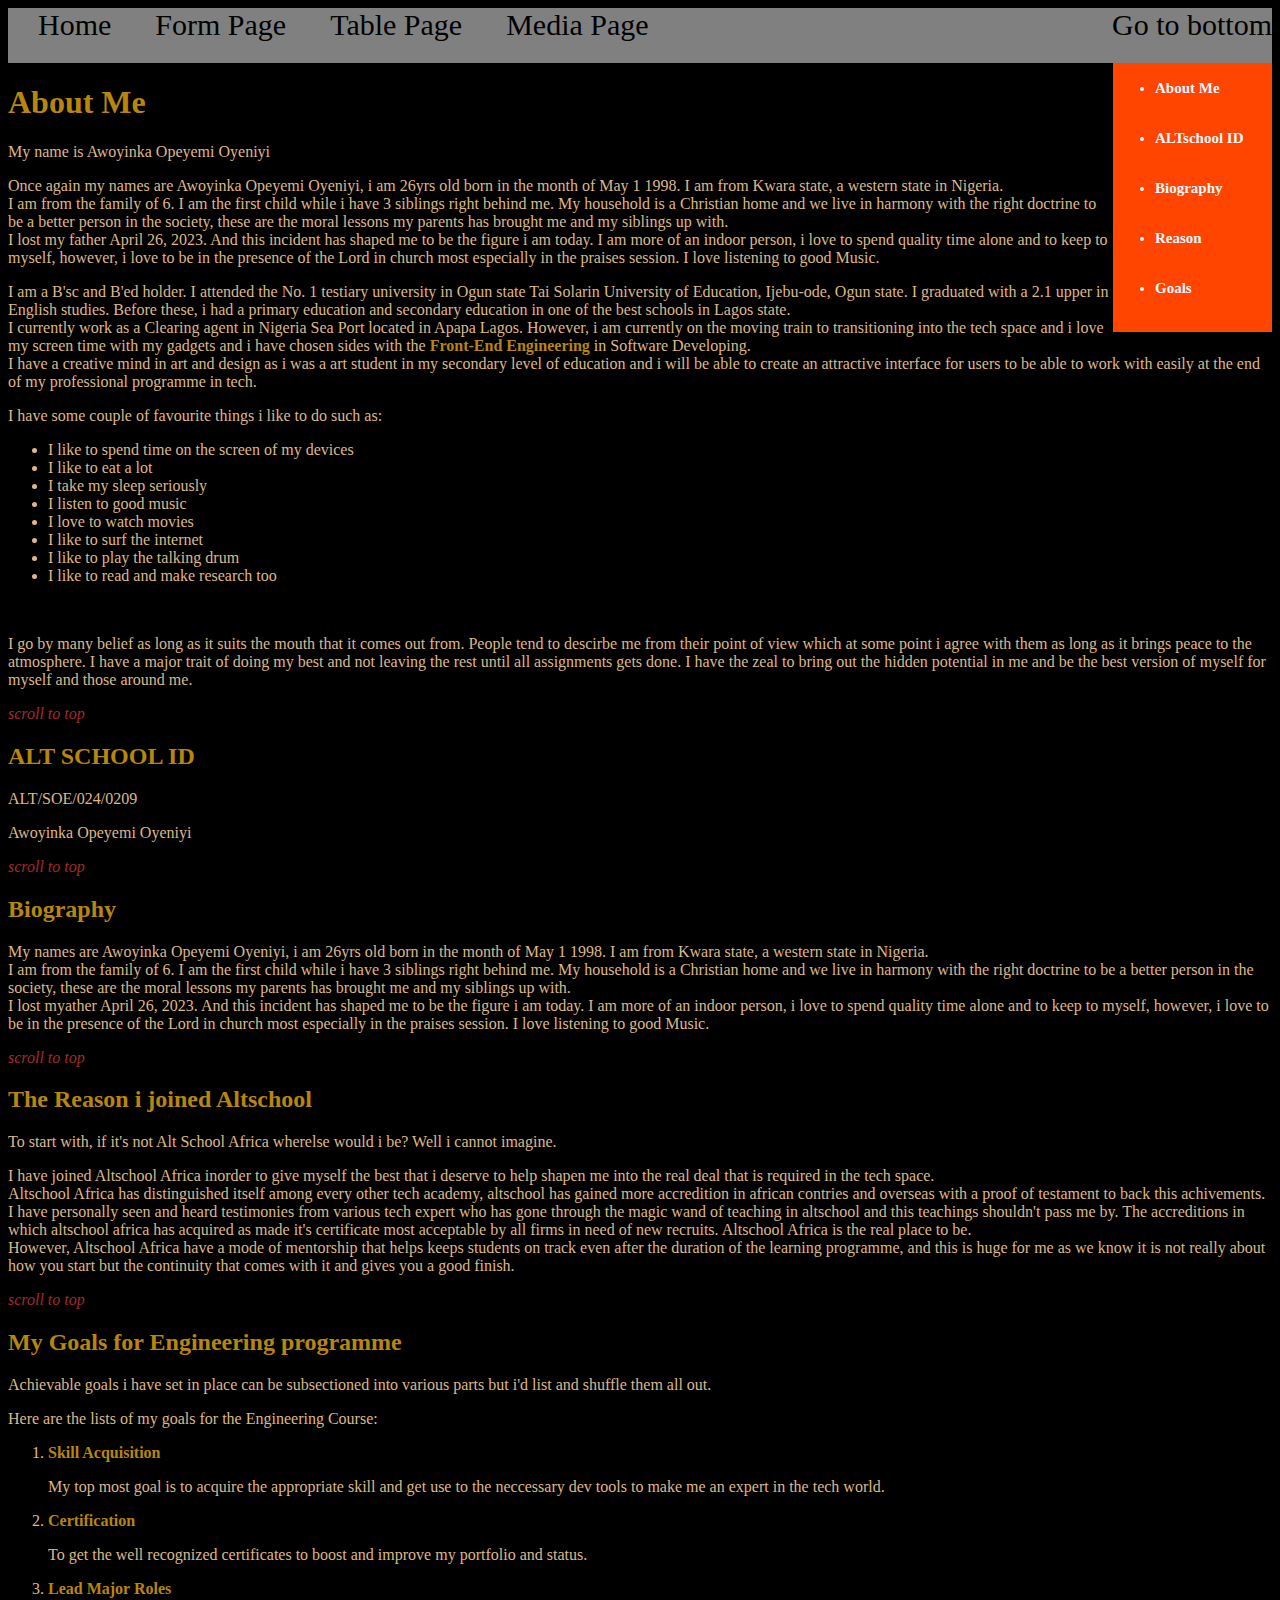
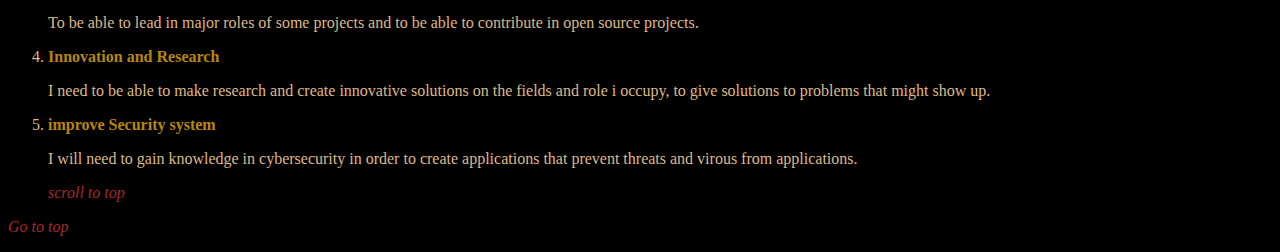
<file: index.html>
<!DOCTYPE html>
<html lang="en">
<head>
    <meta charset="UTF-8">
    <meta name="viewport" content="width=device-width, initial-scale=1.0">
    <title>About Me</title>
    <link rel="stylesheet" href="style.css">
</head>
<body>
    <header id="top">


    <nav aria-label="breadcrumb" class="navbar">
        <a href="./index.html" class="bar">Home</a>
        <a href="./forms/form.html" class="bar">Form Page</a>
        <a href="./table/table.html" class="bar">Table Page</a>
        <a href="./media/media.html" class="bar">Media Page</a>
        <a href="#bottom" class="barB">Go to bottom</a>
    </nav>
            <ul class="fragments">
            <li class="list"><a href="#About-Me" class="list">About Me</a></li>
            <li class="list"><a href="#altschool-ID" class="list">ALTschool ID</a></li>
            <li class="list"><a href="#Biography" class="list">Biography</a></li>
            <li class="list"><a href="#Reason" class="list">Reason</a></li>
            <li class="list"><a href="#Goals" class="list">Goals</a></li>
        </ul>
    </header>

<!-- first heading about me -->
    <section id="About-Me">
        <h1>About Me</h1>
        <p>My name is Awoyinka Opeyemi Oyeniyi</p>
        <p>Once again my names are Awoyinka Opeyemi Oyeniyi, i am 26yrs old born in the month of May 1 1998. I am from Kwara state, a western state in Nigeria. <br>
            I am from the family of 6. I am the first child while i have 3 siblings right behind me. My household is a Christian home and we live in harmony with the right doctrine to be a better person in the society, these are the moral lessons my parents has brought me and my siblings up with.
        <br> I lost my father April 26, 2023. And this incident has shaped me to be the figure i am today. I am more of an indoor person, i love to spend quality time alone and to keep to myself, however, i love to be in the presence of the Lord in church most especially in the praises session. I love listening to good Music.</p>
        <span>I am a B'sc and B'ed holder. I attended the No. 1 testiary university in Ogun state Tai Solarin University of Education, Ijebu-ode, Ogun state. I graduated with a 2.1 upper in English studies. Before these, i had a primary education and secondary education in one of the best schools in Lagos state.
            <br>I currently work as a Clearing agent in Nigeria Sea Port located in Apapa Lagos. However, i am currently on the moving train to transitioning into the tech space and i love my screen time with my gadgets and i have chosen sides with the <strong>Front-End Engineering</strong> in Software Developing.
            <br>I have a creative mind in art and design as i was a art student in my secondary level of education and i will be able to create an attractive interface for users to be able to work with easily at the end of my professional programme in tech.
        </span>

        <p>I have some couple of favourite things i like to do such as:
            <ul>
                <li>I like to spend time on the screen of my devices</li>
                <li>I like to eat a lot</li>
                <li>I take my sleep seriously</li>
                <li>I listen to good music</li>
                <li>I love to watch movies</li>
                <li>I like to surf the internet</li>
                <li>I like to play the talking drum</li>
                <li>I like to read and make research too</li>
            </ul>
            <br>
        </p>
        <p>I go by many belief as long as it suits the mouth that it comes out from. People tend to descirbe me from their point of view which at some point i agree with them as long as it brings peace to the atmosphere. I have a major trait of doing my best and not leaving the rest until all assignments gets done. I have the zeal to bring out the hidden potential in me and be the best version of myself for myself and those around me.</p>

        <p class="scroll"><a href="#top" class="scroll">scroll to top</a></p>
    </section>

    <!-- commenting my id -->
    <section id="altschool-ID">
        <h2>ALT SCHOOL ID</h2>
        <p>ALT/SOE/024/0209</p>
        <p>Awoyinka Opeyemi Oyeniyi</p>

        <p class="scroll"><a href="#top" class="scroll">scroll to top</a></p>
    </section>

    <!-- biography -->
     <section id="Biography">
        <h2>Biography</h2>
        <p>My names are Awoyinka Opeyemi Oyeniyi, i am 26yrs old born in the month of May 1 1998. I am from Kwara state, a western state in Nigeria. <br>
            I am from the family of 6. I am the first child while i have 3 siblings right behind me. My household is a Christian home and we live in harmony with the right doctrine to be a better person in the society, these are the moral lessons my parents has brought me and my siblings up with.
        <br> I lost myather April 26, 2023. And this incident has shaped me to be the figure i am today. I am more of an indoor person, i love to spend quality time alone and to keep to myself, however, i love to be in the presence of the Lord in church most especially in the praises session. I love listening to good Music.</p>
        <p class="scroll"><a href="#top" class="scroll">scroll to top</a></p>
     </section>

     <!-- reason i join altschool -->
      <section id="Reason">
        <h2>The Reason i joined Altschool</h2>
        <p>To start with, if it's not Alt School Africa wherelse would i be? Well i cannot imagine.
            <article>I have joined Altschool Africa inorder to give myself the best that i deserve to help shapen me into the real deal that is required in the tech space.</article>
            <article>Altschool Africa has distinguished itself among every other tech academy, altschool has gained more accredition in african contries and overseas with a proof of testament to back this achivements. I have personally seen and heard testimonies from various tech expert who has gone through the magic wand of teaching in altschool and this teachings shouldn't pass me by. The accreditions in which altschool africa has acquired as made it's certificate most acceptable by all firms in need of new recruits. Altschool Africa is the real place to be.</article>
            <article>However, Altschool Africa have a mode of mentorship that helps keeps students on track even after the duration of the learning programme, and this is huge for me as we know it is not really about how you start but the continuity that comes with it and gives you a good finish.</article>
        </p>
        <p class="scroll"><a href="#top" class="scroll">scroll to top</a></p>
      </section>

      <!-- my goals -->
       <section id="Goals">
        <h2>My Goals for Engineering programme</h2>
        <p>Achievable goals i have set in place can be subsectioned into various parts but i'd list and shuffle them all out.</p>
        <span>Here are the lists of my goals for the Engineering Course:</span>
        <ol>
            <li>
                <p>
                    <strong>Skill Acquisition</strong>
                </p>
                <span>My top most goal is to acquire the appropriate skill and get use to the neccessary dev tools to make me an expert in the tech world.</span>
            </li>
            <li>
                <p>
                    <strong>Certification</strong>
                </p>
                <span>To get the well recognized certificates to boost and improve my portfolio and status.</span>
            </li>
            <li>
                <p>
                    <strong>Lead Major Roles</strong>
                </p>
                <span>To be able to lead in major roles of some projects and to be able to contribute in open source projects.</span>
            </li>
            <li>
                <p>
                    <strong>Innovation and Research</strong>
                </p>
                <span>I need to be able to make research and create innovative solutions on the fields and role i occupy, to give solutions to problems that might show up.</span>
            </li>
            <li>
                <p>
                    <strong>improve Security system</strong>
                </p>
                <span>I will need to gain knowledge in cybersecurity in order to create applications that prevent threats and virous from applications.</span>
                <p class="scroll"><a href="#top" class="scroll">scroll to top</a></p>
            </li>
        </ol>
       </section>


       <footer id="bottom">
        <p class="scroll"><a href="#top" class="scroll">Go to top</p>
       </footer>
</body>
</html>
</file>
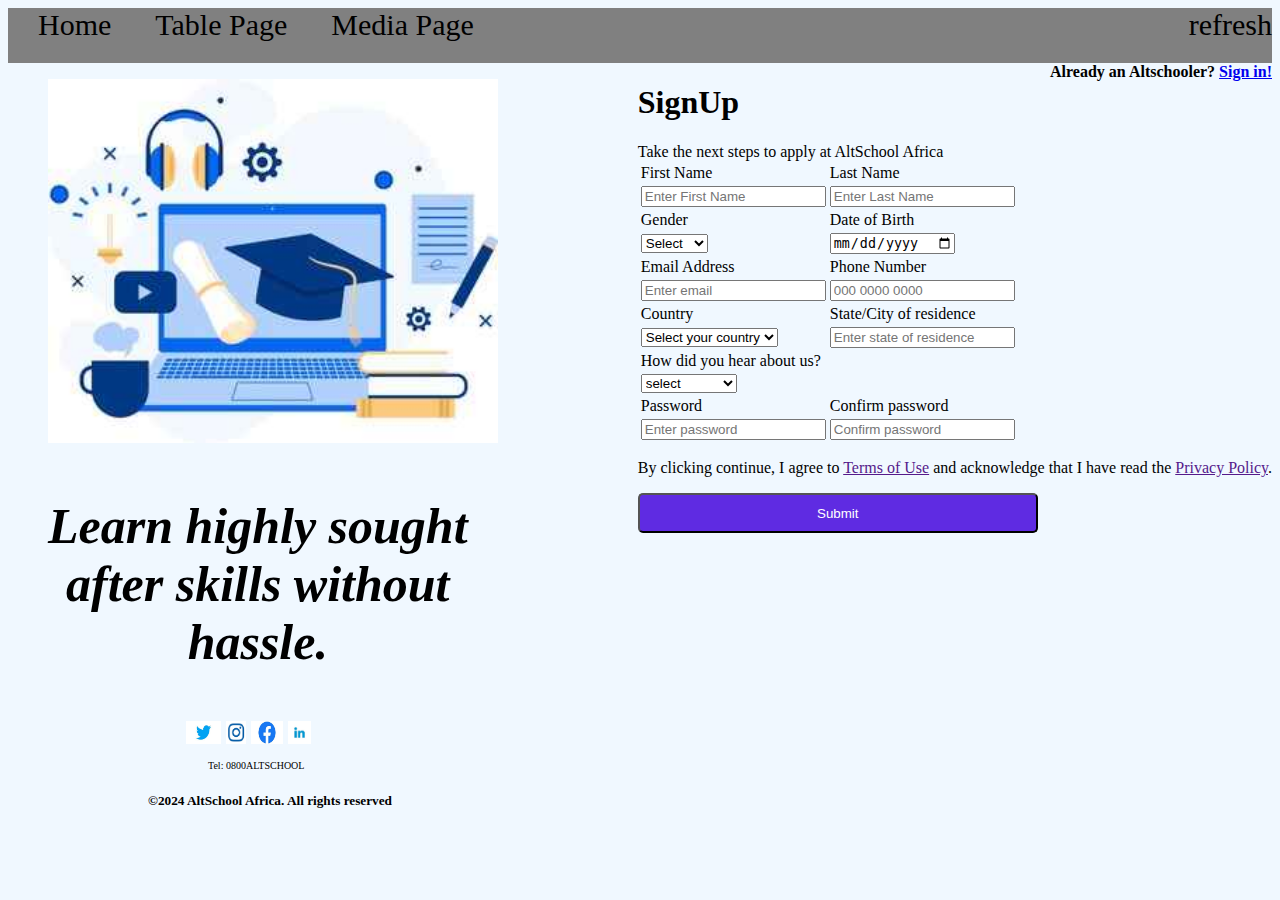
<file: forms/form.html>
<!DOCTYPE html>
<html lang="en">
<head>
    <meta charset="UTF-8">
    <meta name="viewport" content="width=device-width, initial-scale=1.0">
    <title>ALTSCHOOL Application</title>
    <link rel="stylesheet" href="../style.css">
</head>
<body class="main">
    <nav class="navbar">
        <a href="./form.html" class="barB">refresh</a>
        <a href="../index.html" class="bar">Home</a>
        <a href="../table/table.html" class="bar">Table Page</a>
        <a href="../media/media.html" class="bar">Media Page</a>
    </nav>
    <div class="formT">
        <div class="topS">
    <span class="top-Text">Already an Altschooler? <a href="https://learn.altschoolafrica.com/">Sign in!</a></span>
        </div>
    <h1 class="top-Text">SignUp</h1>
    <span class="top-Text" >Take the next steps to apply at AltSchool Africa</span>
    
   <form>
    <!-- using table to structure the Forms -->
    <table>
        <tr>
            <td>
                <label for="first name">First Name</label>
            </td>
            <td>
                <label for="last name">Last Name</label>
            </td>
        </tr>
        <tr>
            <td>
                <input type="text" id="first name" placeholder="Enter First Name" required/>
            </td>
            <td>
                <input type="text" id="last name" placeholder="Enter Last Name" required/>
            </td>
        </tr>

        <!-- gender and birthdate -->
        <tr>
            <td>
                <label for="gender">Gender</label>
            </td>
            <td>
                <label for="date of birth">Date of Birth</label>
            </td>
        </tr>
        <tr>
            <td>
                <select id="gender" name="gender">
                    <option value="">Select</option>
                    <option value="male">Male</option>
                    <option value="female">Female</option>
                    <option value="other">Other</option>
                </select>
            </td>
            <td>
                <input type="date" id="birthdate" />
            </td>
        </tr>

        <!-- email and phone number -->
        <tr>
            <td>
                <label for="email">Email Address</label>
            </td>
            <td>
                <label for="phone">Phone Number</label>
            </td>
        </tr>
        <tr>
            <td>
                <input type="email" id="email" name="email" placeholder="Enter email" required/>
            </td>
           <td>
            <input type="tel" id="phone" name="phone" placeholder="000 0000 0000" pattern="[0-9]{3}-[0-9]{4}-[0-9]{4}" required/>
           </td>
        </tr>

        <!-- country and state/city of residence -->
        <tr>
            <td>
                <label for="country">Country</label>
            </td>
            <td>
                <label for="residence">State/City of residence</label>
            </td>
        </tr>
        <tr>
            <td>
                <select id="country" name="country">
                    <option value="">Select your country</option>
                    <option value="NGN">Nigeria</option>
                    <option value="US">United States</option>
                    <option value="CA">Canada</option>
                    <option value="GB">United Kingdom</option>
                    <option value="AU">Australia</option>
                    <option value="IN">India</option>
                    <option value="CN">China</option>
                </select>
            </td>
            <td>
                <input type="text"  placeholder="Enter state of residence" required/>
            </td>

                <!-- how did you hear about us -->
            <tr>
                <td>
                    <label for="how did you hear about us?">How did you hear about us?</label>
                </td>
            </tr>
            <tr>
                <td>
                    <select id="social media" name="social media">
                        <option value="">select</option>
                        <option value="Twitter">Twitter</option>
                        <option value="Facebook">Facebook</option>
                        <option value="Linkedin">Linkedin</option>
                        <option value="Youtube">Youtube</option>
                        <option value="Friend">Friend</option>
                        <option value="WhatsApp">WhatsApp</option>
                        <option value="Instagram">Instagram</option>
                        <option value="Billboard">Billboard</option>
                        <option value="Sales officer">Sales officer</option>
                        <option value="Other">Other</option>
                </td>
            </tr>

            <!-- password and confirm password -->
            <tr>
                <td>
                    <label for="password">Password</label>
                </td>
                <td>
                    <label for="confirm password">Confirm password</label>
                </td>
            </tr>
            <tr>
                <td>
                    <input type="password" id="password" name="password" placeholder="Enter password" required/>
                </td>
                <td>
                    <input type="password" id="password" name="password" placeholder="Confirm password" required/>
                </td>
            </tr>
        </tr>
    </table>

        <!-- the concluding paragraphy -->
    <p class="top-Text">By clicking continue, I agree to  <a href="">Terms of Use</a> and acknowledge that I
        have read the <a href=""> Privacy Policy</a>.</p>
   </form>

        <!-- submit button -->
   <form action="/submit-form" method="POST">

    <input class="button" type="submit" value="Submit">
</form>
    </div>

   <!-- image -->
    <figure>
    <img class="Logo"
    width="450px"
    src="../assets/images/altschFormLogo.jpeg"
    srcset="../assets/images/altschFormLogo320.jpeg,
            ../assets/images/altschFormLogo600.jpeg,
            ../assets/images/altschFormLogo1200.jpeg"
    sizes="(max-width: 1200px) 100vw"
    alt="altschFormLogo">

    <p class="formP">Learn highly sought <br>
        after skills without <br>
             hassle.</p>
             <section class="logoContainer">
                <div class="logos">
                    <img src="../assets/images/twitterLogo.jpeg"
                    width="35px" alt="Twitter">
                    <img src="../assets/images/instaLogo.jpeg" width="20px" alt="Instagram">
                    <img src="../assets/images/facebookLogo.jpeg" width="32px" alt="Facebook">
                    <img src="../assets/images/linkedinLogo.jpeg" width="23px" alt="Linkedin">
             </section>
    </figure>
</div>

<footer class="info">
<div class="h4">
<p class="h4">Tel: 0800ALTSCHOOL</p>
</div>
<div>
    <h5 class="h5">©2024 AltSchool Africa. All rights reserved</h5>
</div>
</footer>

        
</body>
</html>
</file>
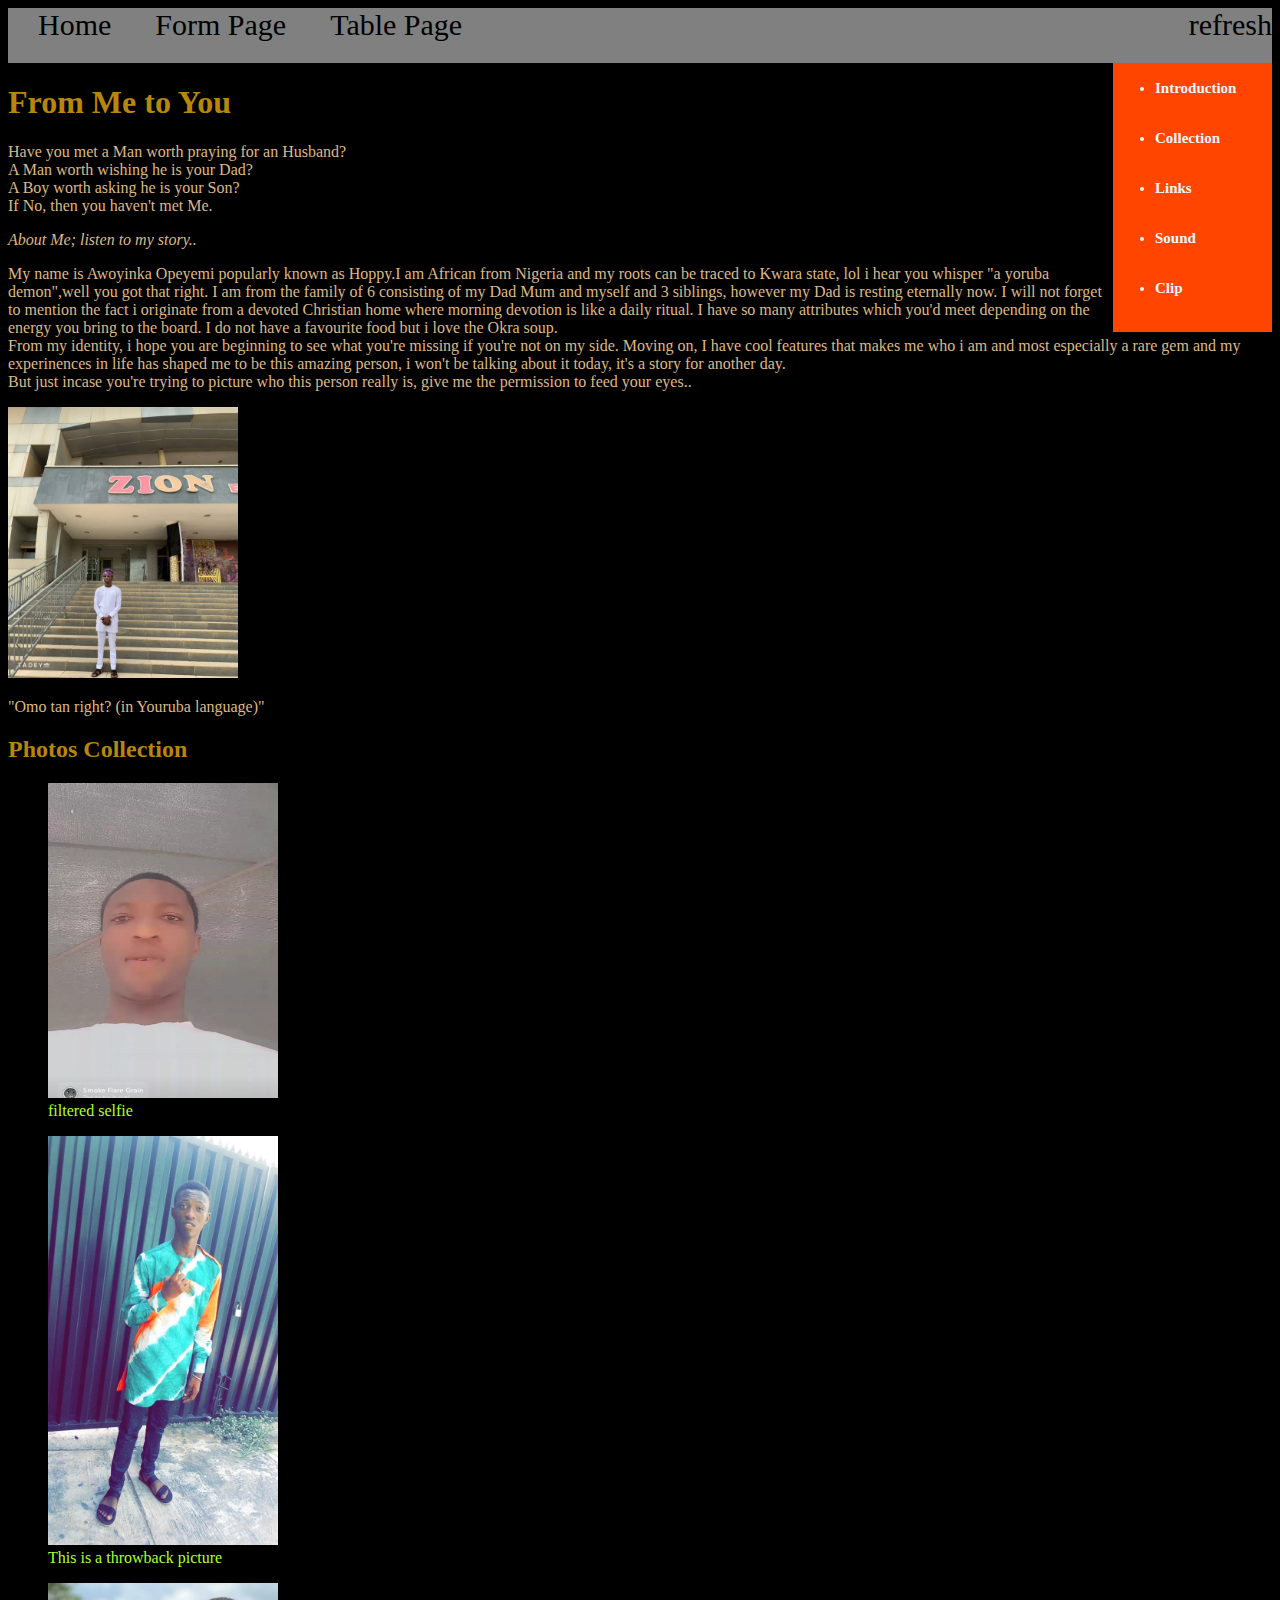
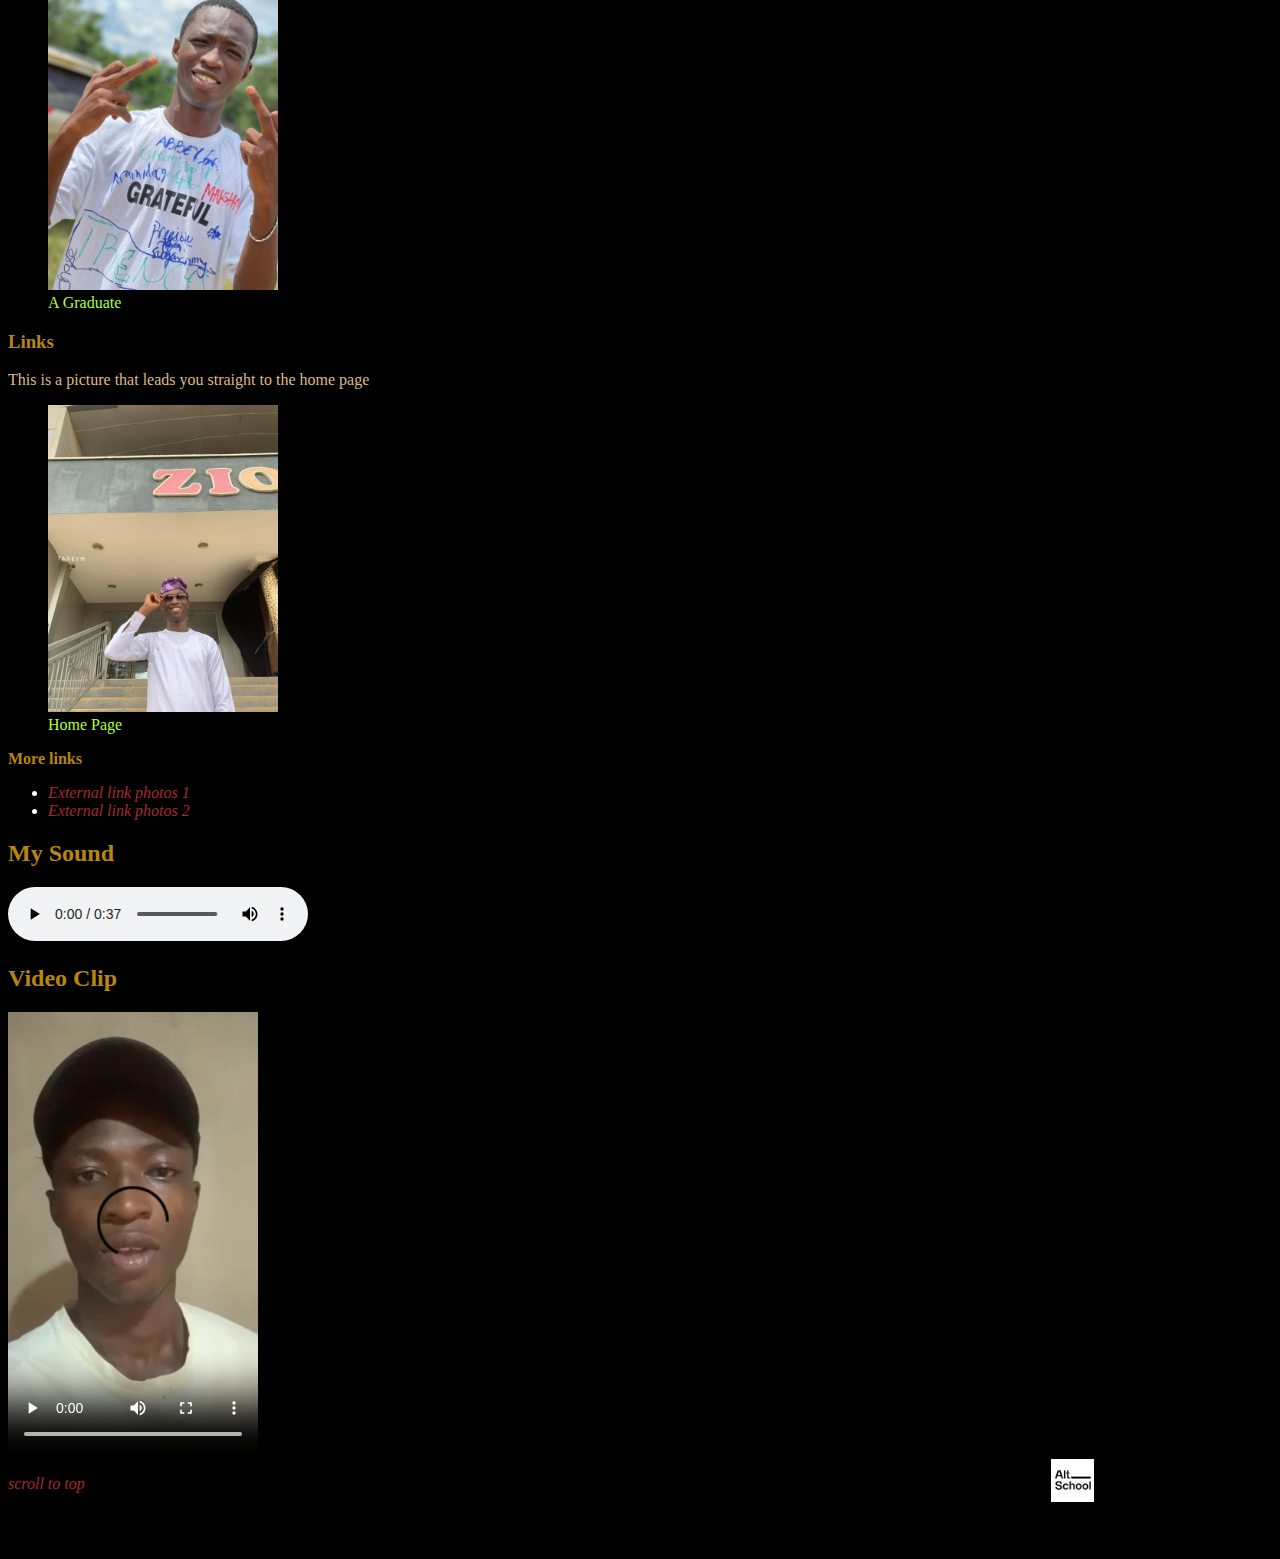
<file: media/media.html>
<!DOCTYPE html>
<html lang="en">
  <head>
    <meta charset="UTF-8" />
    <meta name="viewport" content="width=device-width, initial-scale=1.0" />
    <title>Visuals Effect</title>
    <link rel="stylesheet" href="../style.css" />
  </head>
  <body>
    <header id="#top">
      <nav class="navbar">
        <a href="./media.html" class="barB">refresh</a>
        <a href="../index.html" class="bar">Home</a>
        <a href="../forms/form.html" class="bar">Form Page</a>
        <a href="../table/table.html" class="bar">Table Page</a>
      </nav>
      <ul class="fragments">
        <li class="list">
          <a href="#Introduction" class="list">Introduction</a>
        </li>
        <li class="list"><a href="#Collection" class="list">Collection</a></li>
        <li class="list"><a href="#Links" class="list">Links</a></li>
        <li class="list"><a href="#audio" class="list">Sound</a></li>
        <li class="list"><a href="#video" class="list">Clip</a></li>
      </ul>
    </header>

    <main>
      <section id="Introduction">
        <div>
          <h1>From Me to You</h1>
          <span>Have you met a Man worth praying for an Husband?</span>
          <br />
          <span>A Man worth wishing he is your Dad?</span> <br />
          <span>A Boy worth asking he is your Son?</span> <br />
          <span>If No, then you haven't met Me.</span>
          <p><i>About Me; listen to my story..</i></p>
          <p>
            My name is Awoyinka Opeyemi popularly known as Hoppy.I am African
            from Nigeria and my roots can be traced to Kwara state, lol i hear
            you whisper "a yoruba demon",well you got that right. I am from the
            family of 6 consisting of my Dad Mum and myself and 3 siblings,
            however my Dad is resting eternally now. I will not forget to
            mention the fact i originate from a devoted Christian home where
            morning devotion is like a daily ritual. I have so many attributes
            which you'd meet depending on the energy you bring to the board. I
            do not have a favourite food but i love the Okra soup. <br />
            From my identity, i hope you are beginning to see what you're
            missing if you're not on my side. Moving on, I have cool features
            that makes me who i am and most especially a rare gem and my
            experinences in life has shaped me to be this amazing person, i
            won't be talking about it today, it's a story for another day.
            <br />But just incase you're trying to picture who this person
            really is, give me the permission to feed your eyes..
          </p>
          <picture>
            <source
              media="(min-width: 1200px)"
              srcset="../assets/images/hoppy's1200.jpg"
            />
            <source
              media="(min-width: 600px)"
              srcset="../assets/images/hoppy's600.jpg"
            />
            <source
              media="(min-width: 320px)"
              srcset="../assets/images/hoppy's320.jpg"
            />
            <img
              src="../assets/images/hoppy's 1.jpg"
              width="230"
              alt="Awoyinka Opeyemi"
            />
          </picture>
          <p>"Omo tan right? (in Youruba language)"</p>
        </div>
      </section>

      <!-- more photos using figure anf figcaption -->
      <section id="Collection">
        <h2>Photos Collection</h2>
        <figure>
          <picture>
            <source
              media="(min-width: 1200px)"
              srcset="../assets/images/selfie1200.png"
            />
            <source
              media="(min-width: 600px)"
              srcset="../assets/images/selfie600.png"
            />
            <source
              media="(min-width: 320px)"
              srcset="../assets/images/selfie320.png"
            />
            <img
              src="../assets/images/selfie.png"
              width="230"
              height="315"
              alt="first filtered selfie"
            />
          </picture>
          <figcaption>filtered selfie</figcaption>
        </figure>

        <figure>
          <picture>
            <source
              media="(min-width: 1200px)"
              srcset="../assets/images/tb1200.jpg"
            />
            <source media="(min-width: 600px)" srcset="../assets/tb600.jpg" />
            <source
              media="(min-width: 320px)"
              srcset="../assets/images/tb320.jpg"
            />
            <img
              src="../assets/images/tb.jpg"
              width="230"
              alt="throwback picture"
            />
          </picture>
          <figcaption>This is a throwback picture</figcaption>
        </figure>

        <figure>
          <picture>
            <source
              media="(min-width: 1200px)"
              srcset="../assets/images/signOut1200.jpg"
            />
            <source
              media="(min-width: 600px)"
              srcset="../assets/images/signOut600.jpg"
            />
            <source
              media="(min-width: 320px)"
              srcset="../assets/images/signOut320.jpg"
            />
            <img
              src="../assets/images/signOut.jpg"
              width="230"
              alt="A Graduate"
            />
          </picture>
          <figcaption>A Graduate</figcaption>
        </figure>
      </section>

      <!-- setting a picture as a link -->
      <section id="Links">
        <h3>Links</h3>
        <p>This is a picture that leads you straight to the home page</p>
        <figure>
          <a href="../index.html">
            <picture>
              <source
                media="(min-width: 1200px)"
                srcset="../assets/images/homelink1200.jpg"
              />
              <source
                media="(min-width: 600px)"
                srcset="../assets/images/homelink600.jpg"
              />
              <source
                media="(min-width: 320px)"
                srcset="../assets/images/homelink320.jpg"
              />
              <img
                src="../assets/images/homelink.jpg"
                width="230"
                alt="photo link"
              />
            </picture>
          </a>
          <figcaption>Home Page</figcaption>
        </figure>

        <!-- external links images -->
        <span><strong>More links</strong></span>
        <ul>
          <li>
            <a
              href="https://www.instagram.com/p/CuyrS1VMyIK/?img_index=3"
              target="_blank"
              class="scroll"
              >External link photos 1</a
            >
          </li>
          <li>
            <a
              href="https://ca.slack-edge.com/T073C5T34D9-U074DRD3MMW-a11e233614dd-512"
              target="_blank"
              class="scroll"
              >External link photos 2</a
            >
          </li>
        </ul>
      </section>

      <section id="audio">
        <h2>My Sound</h2>
        <!-- using my voice to introduce myself -->
        <audio controls>
          <source src="../assets/audio/my voice .aac" type="audio/mpeg" />
          <source src="../assets/audio/my voice_ogg.ogg" type="audio/ogg" />
        </audio>
      </section>

      <section id="video">
        <h2>Video Clip</h2>
        <!-- me in action -->
        <video controls width="250px">
          <source src="../assets/video/awoyinka's vid.mp4" type="video/mp4" />
          <source src="../assets/video/awoyinkas vid.webm" type="video/webm" />
          I'm sorry; your browser doesn't support HTML video.
        </video>
      </section>

      <section class="alt">
        <img
          src="../assets/images/altschool logo.png"
          width="43px"
          alt="altschool"
        />
      </section>
    </main>

    <footer>
      <p class="scroll"><a href="#top" class="scroll">scroll to top</a></p>
    </footer>
  </body>
</html>
</file>
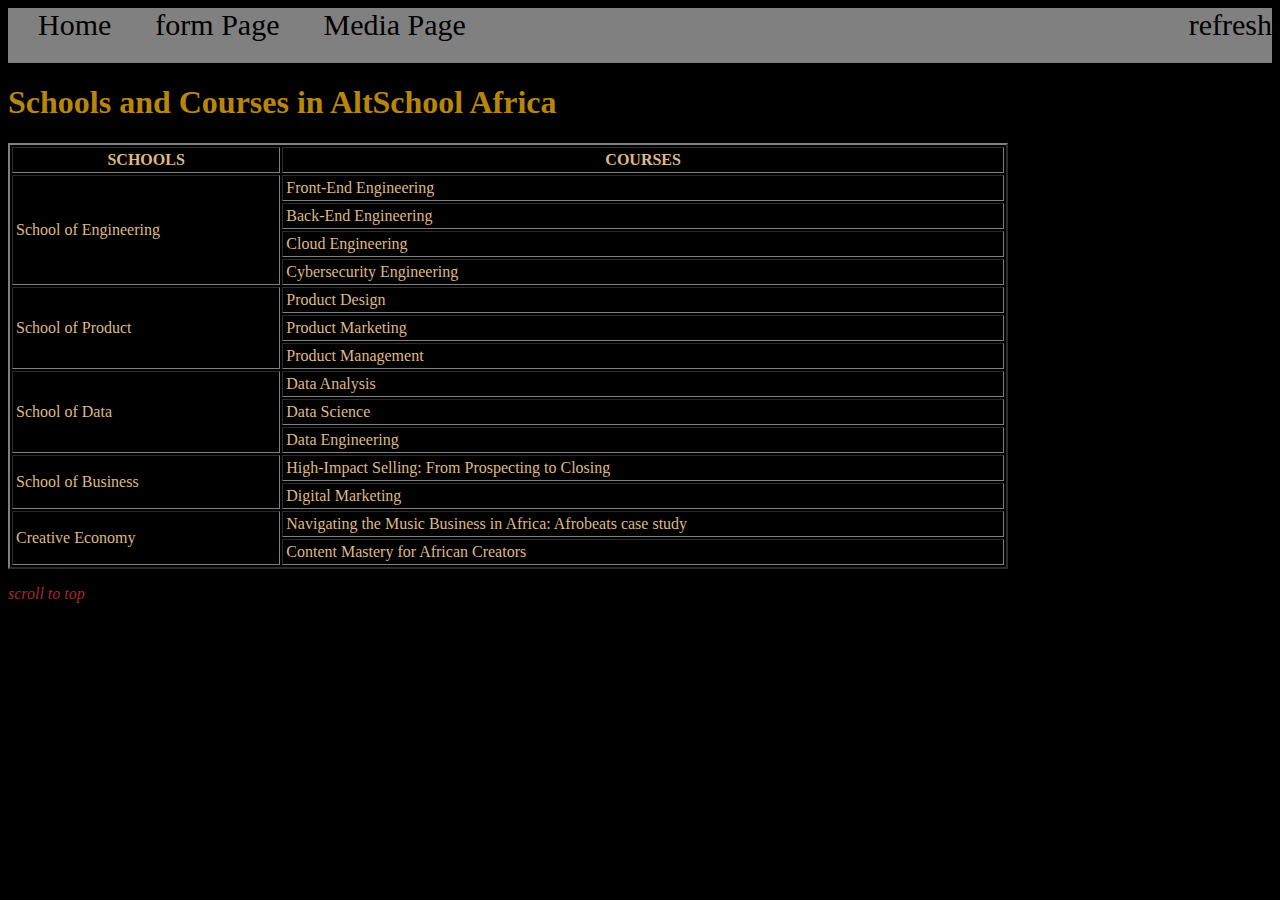
<file: table/table.html>
<!DOCTYPE html>
<html lang="en">
  <head>
    <meta charset="UTF-8" />
    <meta name="viewport" content="width=device-width, initial-scale=1.0" />
    <title>list of schools in AltSchool</title>
    <link rel="stylesheet" href="../style.css" />
  </head>
  <body>
    <!-- nav -->
    <nav class="navbar" id="top">
      <a href="./table.html" class="barB">refresh</a>
      <a href="../index.html" class="bar">Home</a>
      <a href="../forms/form.html" class="bar">form Page</a>
      <a href="../media/media.html" class="bar">Media Page</a>
    </nav>

    <!-- heading -->
    <h1>Schools and Courses in AltSchool Africa</h1>

    <!-- using the table tag and it's attributes -->
    <section class="table-content">
      <table border="2 solid" cellpadding="3" width="1000">
        <thead>
          <tr>
            <th>SCHOOLS</th>
            <th>COURSES</th>
          </tr>
        </thead>
        <tbody>
          <tr>
            <td rowspan="4">School of Engineering</td>
            <td>Front-End Engineering</td>
          </tr>
          <tr>
            <td>Back-End Engineering</td>
          </tr>
          <tr>
            <td>Cloud Engineering</td>
          </tr>
          <tr>
            <td>Cybersecurity Engineering</td>
          </tr>
          <tr>
            <td rowspan="3">School of Product</td>
            <td>Product Design</td>
          </tr>
          <tr>
            <td>Product Marketing</td>
          </tr>
          <tr>
            <td>Product Management</td>
          </tr>
          <tr>
            <td rowspan="3">School of Data</td>
            <td>Data Analysis</td>
          </tr>
          <tr>
            <td>Data Science</td>
          </tr>
          <tr>
            <td>Data Engineering</td>
          </tr>
          <tr>
            <td rowspan="2">School of Business</td>
            <td>High-Impact Selling: From Prospecting to Closing</td>
          </tr>
          <tr>
            <td>Digital Marketing</td>
          </tr>
          <tr>
            <td rowspan="2">Creative Economy</td>
            <td>
              Navigating the Music Business in Africa: Afrobeats case study
            </td>
          </tr>
          <tr>
            <td>Content Mastery for African Creators</td>
          </tr>
        </tbody>
      </table>
    </section>

    <footer>
      <p class="scroll"><a href="#top" class="scroll">scroll to top</a></p>
    </footer>
  </body>
</html>
</file>
<file: style.css>
body {
    background-color: black;
    color:white;
}

.navbar, .bar {
    background-color: gray;
    margin: 0px;
    height: 55px;
    width: 700x;
}
.bar {
    margin: 30px;
    margin-right: 10px;
    display: flexbox;
    color: black;
    font-size: 30px;
    text-decoration: none;
}
.bar:hover {
    background-color: white;
}
.barB {
    margin: 0px;
    color: black;
    font-size: 30px;
    text-decoration: none;
    float: right;
}


.fragments {
    margin: 0;
    padding-top: 15px;
    border: 2px solid orangered;
    display: grid;
    float:right;
    width: 115px;
    height: 250px;
    background-color: orangered;
}
.list {
    color: aliceblue;
    text-decoration: none;
    font-weight: bold;
    font-size: 15px;
    font-family: 'Times New Roman', Times, serif;
}

.Logo {
    background-color:antiquewhite;
    display: flexbox;
    justify-content: left;
    align-items: baseline;
}
.formT {
    display: flexbox;
    justify-content: right;
    float: right;


}
.main, .top-Text {
    background-color:aliceblue;
    color: black;
}
.formP {
    color: black;
    font-size: 50px;
    font-weight: bolder;
    font-style: oblique;
    display: flex;
    text-align: center;
}
.topS{
    float: right;
    font-weight: bolder;
}
.submit {
    background-color: rgb(95, 43, 226);
    color: white;
}
.logos {
    display: flex;
    justify-content: left;
    gap: 5px;
}
.logoContainer {
    margin: 0px;
    margin-left: 138px;
    align-items: center;
}

.info {
    margin-left: 140px;
}
.h4 {
margin-left: 30px;
font-size: 10px;
color: black;
}
.h5 {
    margin-left: 0px;
}
.button {
    background-color: rgb(95, 43, 226);
    border-radius: 5px;
    color: white;
    width: 400px;
    height: 40px;
}
.button:hover {
    background-color:gray;
    color: bisque;
}
.scroll {
    font-style: italic;
    font-weight: 80px;
    text-decoration: none;
    color: brown;
}
figcaption {
    color: greenyellow;
}
strong, h1, h2, h3 {
    color: darkgoldenrod;
}
#altschool-ID, #Biography, #Reason, #Goals, #About-Me, .table-content , p, span{
    color: burlywood;
}
.alt {
    margin-right: 150px;
    float: right;
    display: grid;
    justify-items: center;
}
@keyframes slide {
    0% {
        transform: translateX(0);
    }
    50% {
        transform: translateX(100px);
    }
    100% {
        transform: translateX(0);
    }
}

.alt {
    width: 100px;
    height: 100px;
    animation-name: slide;
    animation-duration: 2s;
    animation-timing-function: ease-in-out;
    animation-iteration-count: infinite;
}
</file>
